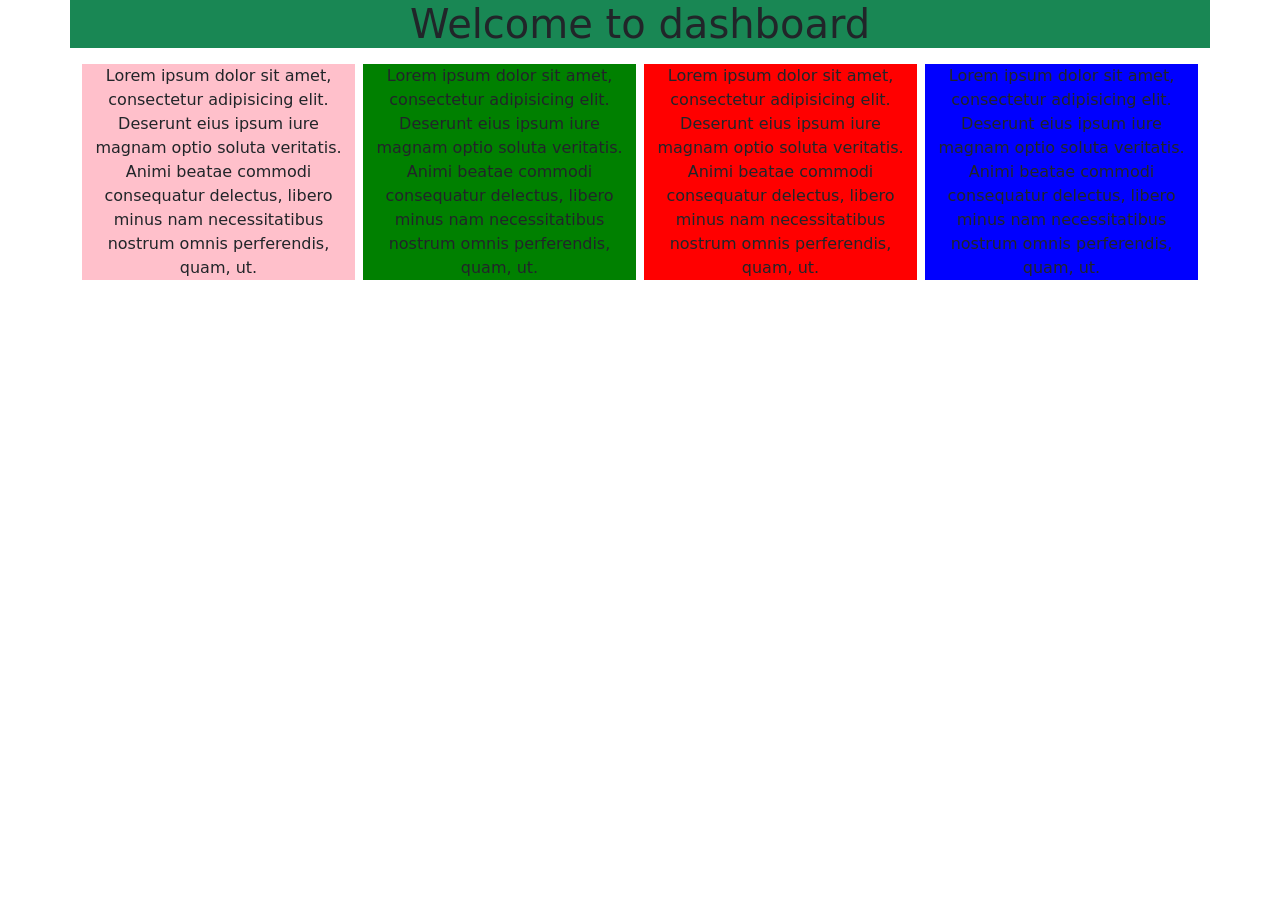
<file: Code/HTML/container.html>
<!doctype html>
<html lang="en">
<head>
    <!-- Required meta tags -->
    <meta charset="utf-8">
    <meta name="viewport" content="width=device-width, initial-scale=1">
    <title>Hello!</title>

    <!-- Bootstrap CSS -->
    <link href="https://cdn.jsdelivr.net/npm/bootstrap@5.0.2/dist/css/bootstrap.min.css" rel="stylesheet">

    <!--  Bootstrap Bundle with Popper -->
    <script src="https://cdn.jsdelivr.net/npm/bootstrap@5.0.2/dist/js/bootstrap.bundle.min.js"></script>

</head>
<body>

<div class="container-fluid text-center">
    <div class="container bg-success">
        <h1>Welcome to dashboard</h1>
    </div>
    <div class="container">
        <div class="row row-cols-lg-4 row-cols-sm-2 row-cols-1 my-sm-2 gx-2 gy-2">
            <div class="col">
                <div style="background-color : pink">
                    Lorem ipsum dolor sit amet, consectetur adipisicing elit. Deserunt eius ipsum iure magnam optio
                    soluta
                    veritatis. Animi beatae commodi consequatur delectus, libero minus nam necessitatibus nostrum omnis
                    perferendis, quam, ut.
                </div>
            </div>
            <div class="col">
                <div style="background-color : green">
                    Lorem ipsum dolor sit amet, consectetur adipisicing elit. Deserunt eius ipsum iure magnam optio
                    soluta
                    veritatis. Animi beatae commodi consequatur delectus, libero minus nam necessitatibus nostrum omnis
                    perferendis, quam, ut.
                </div>
            </div>
            <div class="col">
                <div style="background-color : red">
                    Lorem ipsum dolor sit amet, consectetur adipisicing elit. Deserunt eius ipsum iure magnam optio
                    soluta
                    veritatis. Animi beatae commodi consequatur delectus, libero minus nam necessitatibus nostrum omnis
                    perferendis, quam, ut.
                </div>
            </div>
            <div class="col">
                <div style="background-color : blue">
                    Lorem ipsum dolor sit amet, consectetur adipisicing elit. Deserunt eius ipsum iure magnam optio
                    soluta
                    veritatis. Animi beatae commodi consequatur delectus, libero minus nam necessitatibus nostrum omnis
                    perferendis, quam, ut.
                </div>
            </div>
        </div>
    </div>
</div>
</body>
</html>
</file>
